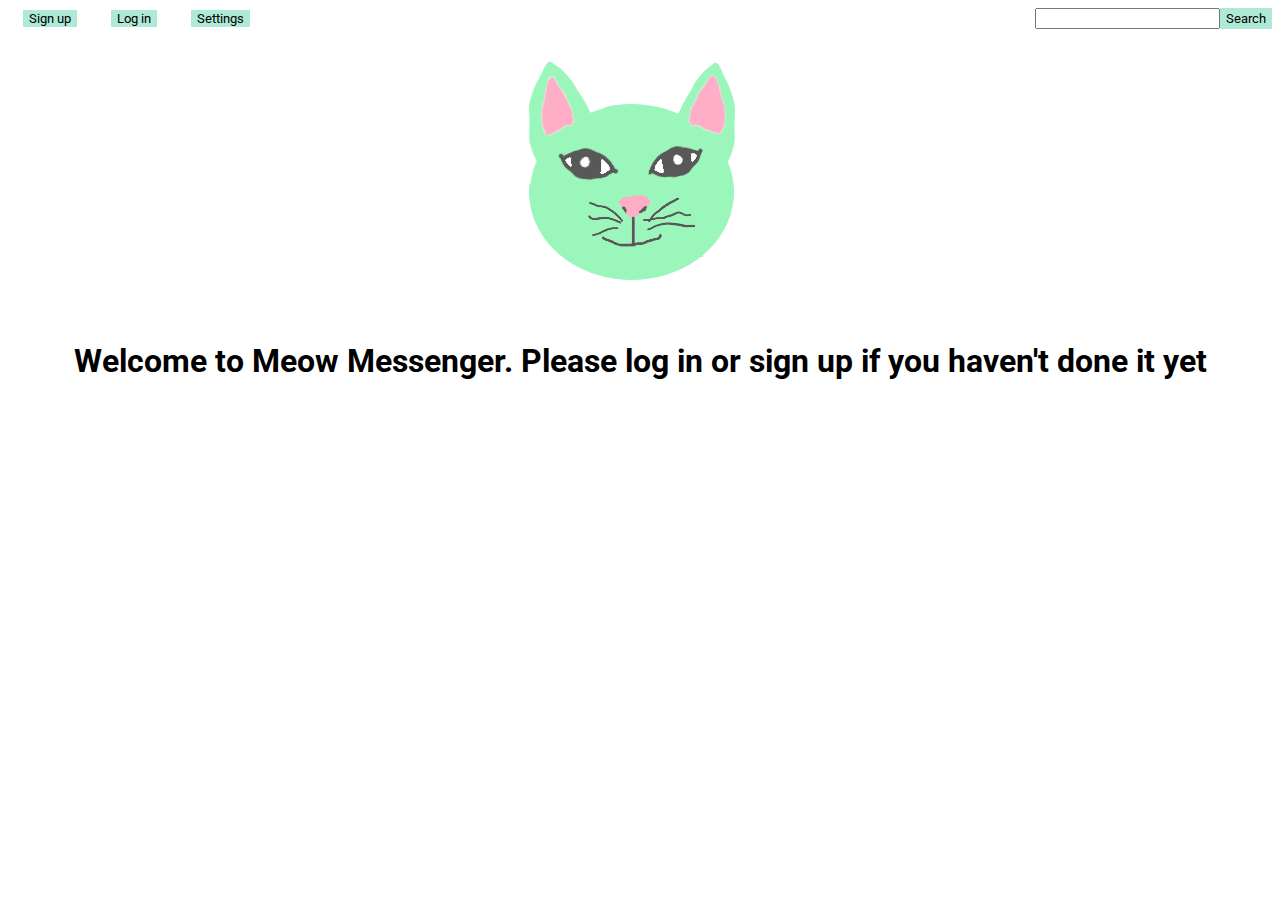
<file: index.html>
<!DOCTYPE html>
<html>

<head>
    <title>meoww Messenger</title>
    <link rel="preconnect" href="https://fonts.googleapis.com">
    <link rel="preconnect" href="https://fonts.gstatic.com" crossorigin>
    <link href="https://fonts.googleapis.com/css2?family=Roboto&display=swap" rel="stylesheet">
    <link rel="stylesheet" href="style.css">
</head>

<body>
    <header class="nav-header">
        <nav>
            <button><a href="sign_up.html">Sign up</a></button>
            <button><a href="log_in.html">Log in</a></button>
            <button><a href="settings.html">Settings</a></button>
        </nav>
        <form action="result.html" class="search-form">
            <input type="text">
            <button>Search</button>
        </form>
    </header>
    <main class="index-main">
        <img src="cat.png" , class="profile-img">
        <section id="Main_Page">
            <div class="section-inner"></div>
            <h1>Welcome to Meow Messenger. Please log in or sign up if you haven't done it yet</h1>
            </div>
        </section>
    </main>
    <footer>
    </footer>
</body>

</html>
</file>
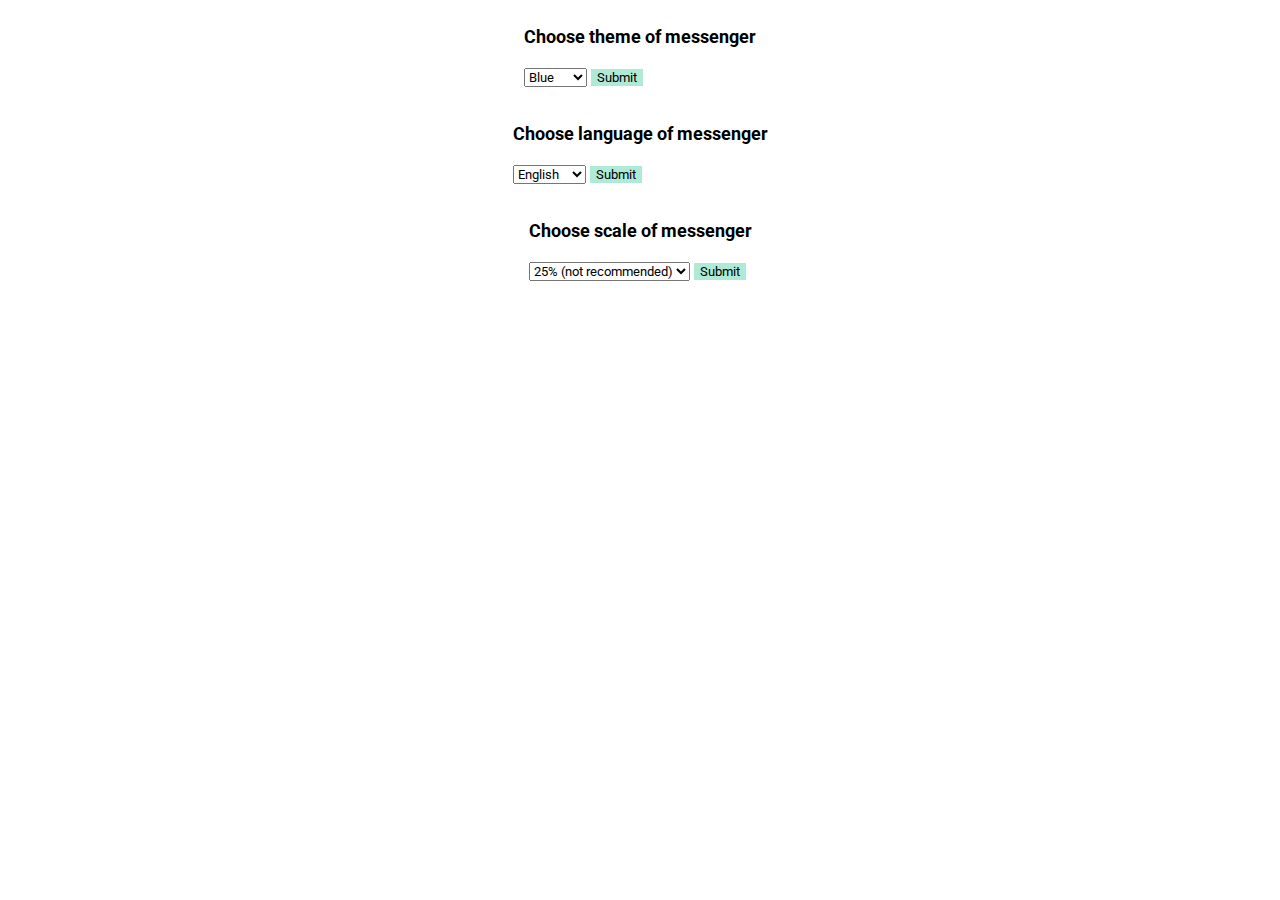
<file: edit_messenger.html>
<!DOCTYPE html>
<html>

<head>
    <title>EDIT MY MEOW MESSENGER</title>
    <link rel="stylesheet" href="style.css">
    <link rel="preconnect" href="https://fonts.googleapis.com">
    <link rel="preconnect" href="https://fonts.gstatic.com" crossorigin>
    <link href="https://fonts.googleapis.com/css2?family=Roboto&display=swap" rel="stylesheet">
</head>

<body class="edit-messenger-page">
    <form>
        <p><strong>Choose theme of messenger</strong></p>
        <p><select name="theme">
                <option value="1">Blue</option>
                <option value="2">Green</option>
                <option value="3">Yellow</option>
                <option value="4">Red</option>
                <option value="5">Orange</option>
                <option value="6">Black</option>
                <option value="7">White</option>
            </select>
            <button type="submit">Submit</button>
        </p>
    </form>

    <form>
        <p><strong>Choose language of messenger</strong></p>
        <p><select name="language">
                <option value="1">English</option>
                <option value="2">Русский</option>
                <option value="3">Français</option>
                <option value="4">Deutsch</option>
                <option value="5">Español</option>
                <option value="6">Italiana</option>
                <option value="7">中國人</option>
            </select>
            <button type="submit">Submit</button>
        </p>
    </form>

    <form>
        <p><strong>Choose scale of messenger</strong></p>
        <p><select name="scale">
                <option value="1">25% (not recommended)</option>
                <option value="2">50% (not recommended)</option>
                <option value="3">75%</option>
                <option value="4">100%</option>
                <option value="5">125%</option>
                <option value="6">150%</option>
            </select>
            <button type="submit">Submit</button>
        </p>
    </form>
</body>

</html>
</file>
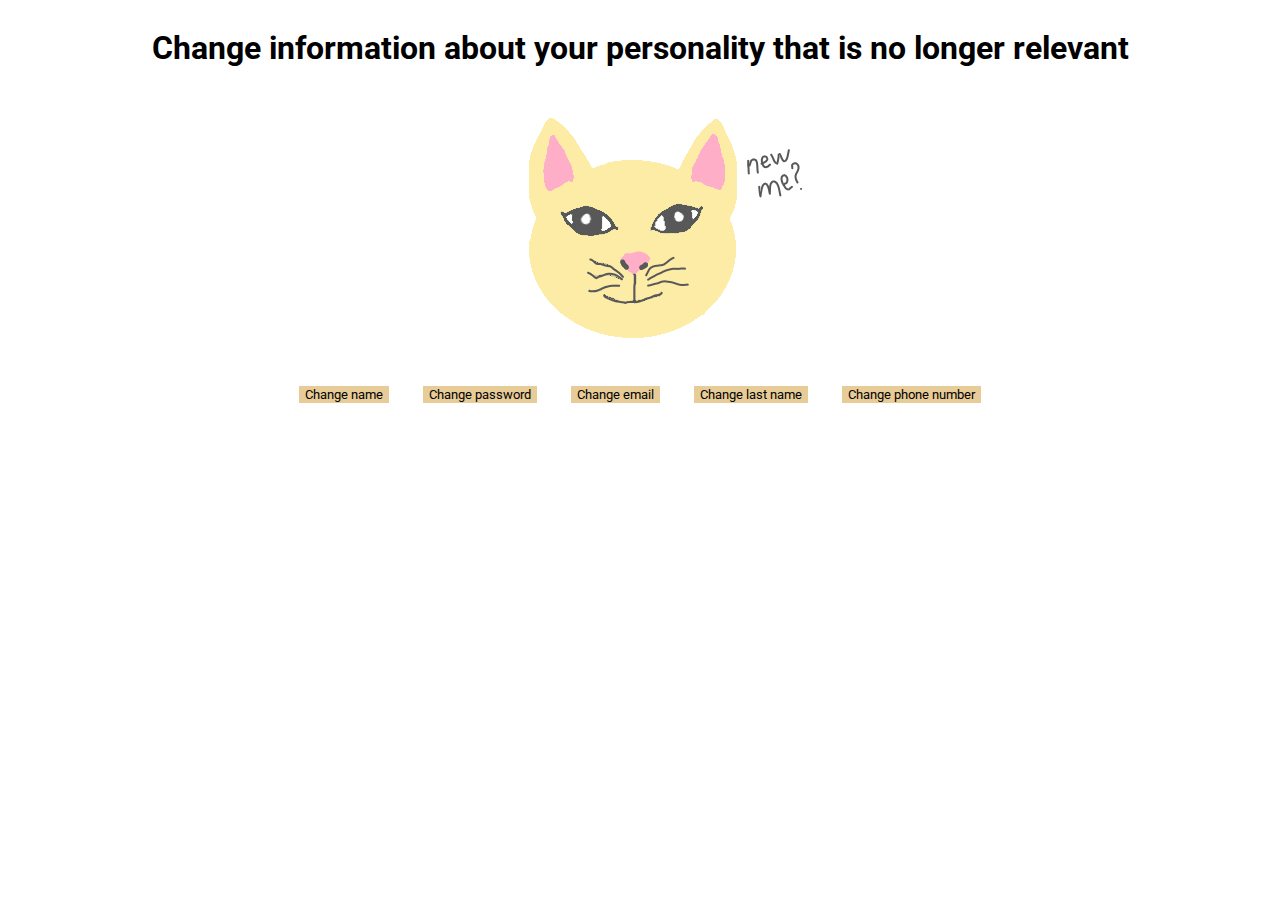
<file: edit_profile.html>
<!DOCTYPE html>
<html>

<head>
    <title>EDIT MY PROFILE</title>
    <link rel="stylesheet" href="style.css">
    <link rel="preconnect" href="https://fonts.googleapis.com">
    <link rel="preconnect" href="https://fonts.gstatic.com" crossorigin>
    <link href="https://fonts.googleapis.com/css2?family=Roboto&display=swap" rel="stylesheet">
</head>

<body class="profile-settings-page">
    <header>
        <h1>Change information about your personality that is no longer relevant</h1>
    </header>
    <main>
        <img src="cat_2.png" class="profile-img">
        <nav>
            <button><a href="change_name.html">Change name</a></button>
            <button><a href="change_password.html">Change password</a></button>
            <button><a href="change_email.html">Change email</a></button>
            <button><a href="change_lastname.html">Change last name</a></button>
            <button><a href="change_phone.html">Change phone number</a></button>
        </nav>
    </main>
    <footer>
    </footer>
</body>

</html>
</file>
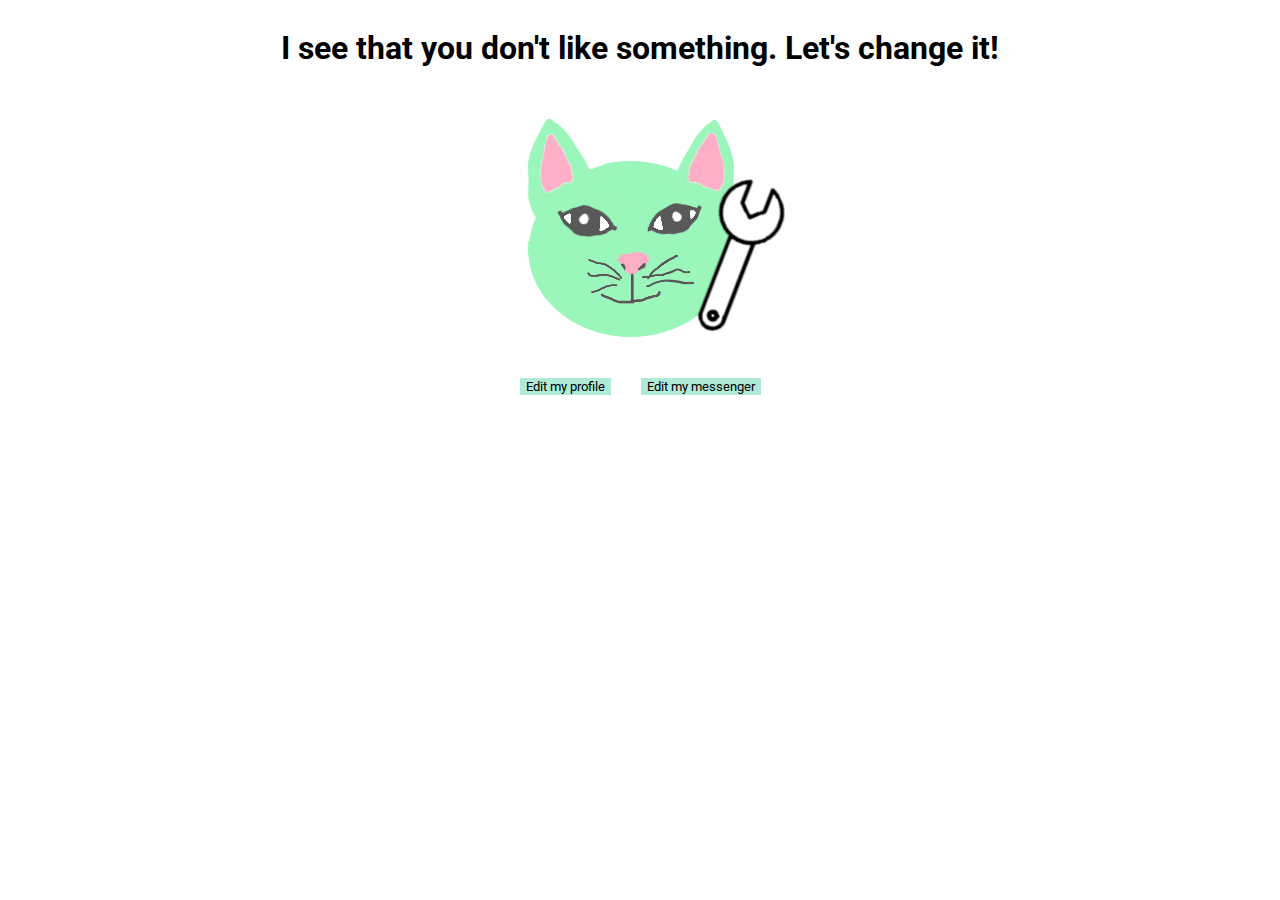
<file: settings.html>
<!DOCTYPE html>
<html>

<head>
    <title>meoww Settings</title>
    <link rel="stylesheet" href="style.css">
    <link rel="preconnect" href="https://fonts.googleapis.com">
    <link rel="preconnect" href="https://fonts.gstatic.com" crossorigin>
    <link href="https://fonts.googleapis.com/css2?family=Roboto&display=swap" rel="stylesheet">
</head>

<body class="settings-page">
    <header>
        <h1>I see that you don't like something. Let's change it!</h1>
    </header>
    <main>
        <img src="cat_1.png" class="profile-img">
        <nav class="settings-nav">
            <button><a href="edit_profile.html">Edit my profile</a></button>
            <button><a href="edit_messenger.html">Edit my messenger</a></button>
        </nav>
    </main>
    <footer>
    </footer>
</body>

</html>
</file>
<file: style.css>
*{
  font-family: 'Roboto';
}

.search-form{
  display: flex;
}

.nav-header{
  display: flex;
  justify-content: space-between;
}

nav > button{
  margin-left: 15px;
  margin-right: 15px;
}

.signup-form{
  display: flex;
  justify-content: center;
}

.login-form{
  display: flex;
  justify-content: center;
}

.index-main{
  display: flex;
  flex-direction: column;
  justify-content: center;
  align-items: center;
}

.settings-page{
  display: flex;
  justify-content: center;
  flex-direction: column;
  align-items: center;
}

.settings-nav{
  display: flex;
  justify-content: center;
}

.settings-nav > button{
  margin-left: 15px;
  margin-right: 15px;
}

.edit-messenger-page{
  display: flex;
  justify-content: center;
  flex-direction: column;
  align-items: center;
  font-size: large;
}

button {
  background-color: rgb(174, 234, 214);
  border: none;
}

button > a{
  color: black;
  text-decoration: none;
}

.profile-settings-page{
  display: flex;
  flex-direction: column;
  align-items: center;
  justify-content: center;
}

.profile-settings-page > main{
  display: flex;
  justify-content: center;
  flex-direction: column;
  align-items: center;
}

.profile-settings-page > main > nav > button {
  background-color: rgb(232, 204, 151);
}

.change{
  display: flex;
  align-items: center;
  justify-content: center;
}

.change > main > form{
  display: flex;
  flex-direction: column;
  justify-content: center;
  align-items: center;
}
</file>
